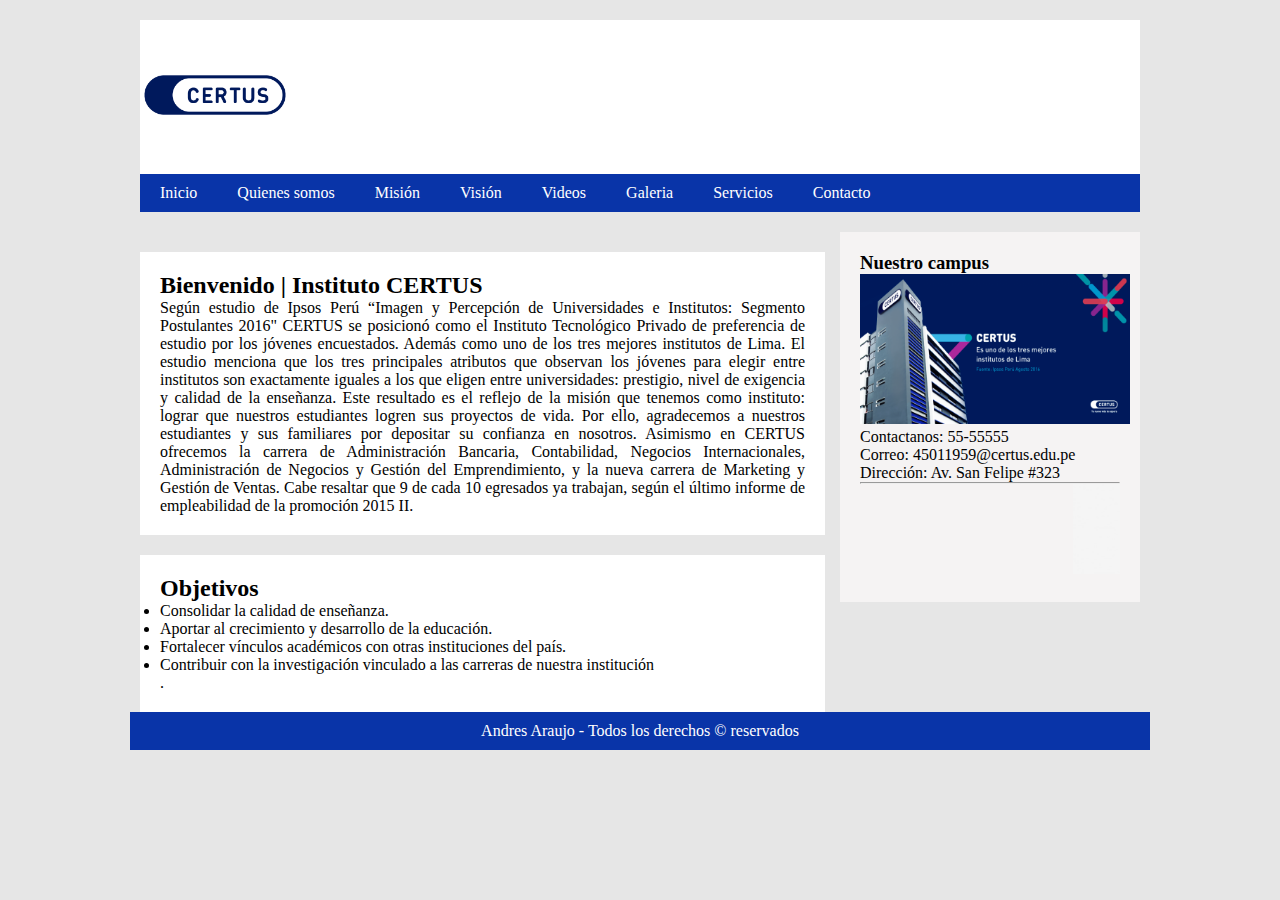
<file: index.html>
<!DOCTYPE html>
<html lang="es">
<head>
    <meta charset="UTF-8">
    <meta http-equiv="X-UA-Compatible" content="IE=edge">
    <meta name="viewport" content="width=device-width, initial-scale=1.0">
    <link rel="stylesheet" href="css/principal.css">    
    <link rel="icon" href="img/cer.ico" type="image/x-icon">
        <title>Pagina web principal</title>
        
</head>
<body>
    <header>
        <img src="img/certus.png" alt="Logotipo" title="certus" width="150px">

        <nav>
            <ul>
                <li><a href="https://www.certus.edu.pe">Inicio</a></li>
                <li><a href="#">Quienes somos</a></li>
                <li><a href="#">Misión</a></li>
                <li><a href="#">Visión</a></li>
                <li><a href="#">Videos</a></li>
                <li><a href="#">Galeria</a></li>
                <li><a href="#">Servicios</a></li>
                <li><a href="#">Contacto</a></li>
            </ul>
        </nav>
    </header>
    <section class="main">
        <section class="articles">
            <article>
                <h2>Bienvenido | Instituto CERTUS</h2>
            <p align="justify">Según estudio de Ipsos Perú “Imagen y Percepción de Universidades e Institutos:
                Segmento Postulantes 2016"
               CERTUS se posicionó como el  Instituto Tecnológico Privado de preferencia de estudio
                por los jóvenes encuestados. Además como uno de los tres mejores institutos de Lima.
               El estudio menciona que los tres principales atributos que observan los jóvenes para elegir 
               entre institutos son exactamente iguales a los que eligen entre universidades: prestigio, 
               nivel de exigencia y calidad de la enseñanza.
               Este resultado es el reflejo de la misión que tenemos como instituto: lograr que nuestros 
               estudiantes logren sus proyectos de vida. Por ello, agradecemos a nuestros estudiantes y 
               sus familiares por depositar su confianza en nosotros.
               Asimismo en CERTUS ofrecemos la carrera de Administración Bancaria, Contabilidad, Negocios
                Internacionales, Administración de Negocios y Gestión del Emprendimiento, y la nueva
                carrera de Marketing y Gestión de Ventas. Cabe resaltar que 9 de cada 10 egresados 
               ya trabajan, según el último informe de empleabilidad de la promoción 2015 II.
            </p>
            </article>
            <article>
                <h2>Objetivos</h2>
                <li>Consolidar la calidad de enseñanza.</li>
                <li>Aportar al crecimiento y desarrollo de la educación.</li>
                <li>Fortalecer vínculos académicos con otras instituciones del país.</li>
                <li>Contribuir con la investigación vinculado a las carreras de nuestra institución</li>.
            </article>
        </section>
        <aside>
            <h3>Nuestro campus</h3>
        <img src="img/campus.png" width="270" height="150" alt="campus certus"/><br>
        Contactanos: 55-55555<br>
        Correo: 45011959@certus.edu.pe<br>
        Dirección: Av. San Felipe #323<br>
        <hr>
        <marquee> <img src="img/youtube.jpg" width="250" height="90" alt=""/>
            <img src="img/facebook.png" width="250" height="90" alt=""/>
        </marquee><br>
        </aside>
    </section>

    <footer>
        <p>Andres Araujo - Todos los derechos &copy; reservados </p>
    </footer>
</body>
</html>
</file>
<file: css/principal.css>
*{
    margin: 0;
    padding: 0;
}
body{   
    background: #e6e6e6;
}
header, .main, footer{
    background: #fff;
    width: 90%;
    max-width: 1000px;
    margin: 20px auto;
}
header nav{
    background: #0934a8;
    overflow: hidden;
}
header nav ul{
    list-style: none;
}
header nav ul li{
    float:left;
}
header nav ul li a{
    padding:10px 20px;
    display: block;
    color:#fff;
    text-decoration: none;
}
header nav ul li a:hover{
    background: black;
}
.main .articles{
    width: 68.5%;
    margin-right: 1.5%;
    float:left;
}
.main .articles article{
    padding: 20px;
    background: #fff;
    margin-top: 20px;
}
aside{
    width: 30%;
    background: #F5F3F3;
    float:left;
    padding:20px;
    box-sizing: border-box;
}
footer{
    background-color: #0934a8;
    color:#fff;
    clear: both;
    padding:10px;
    text-align: center;
}
</file>
